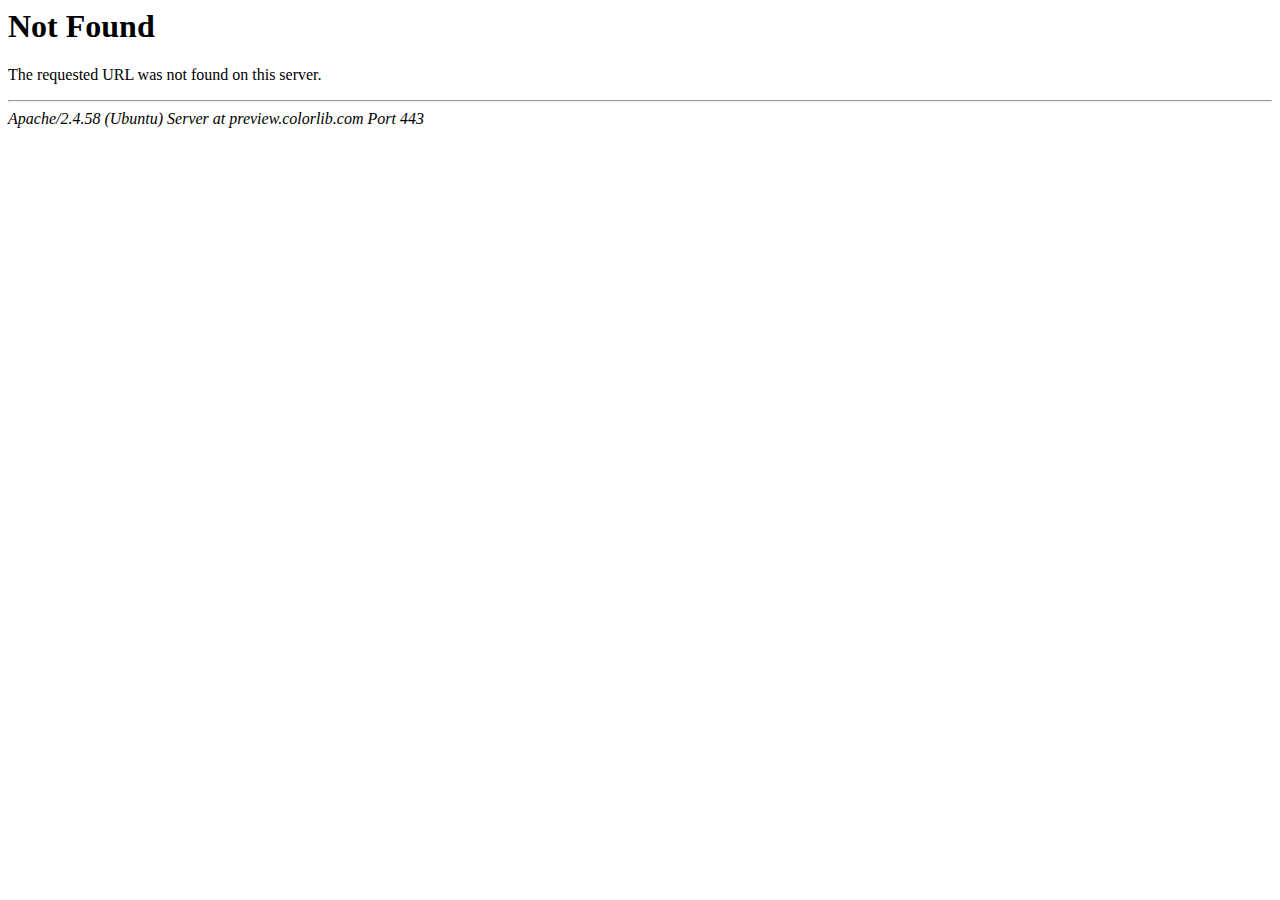
<file: css/owl.video.play.html>
<!DOCTYPE HTML PUBLIC "-//IETF//DTD HTML 2.0//EN">
<html><head>
<title>404 Not Found</title>
</head><body>
<h1>Not Found</h1>
<p>The requested URL was not found on this server.</p>
<hr>
<address>Apache/2.4.58 (Ubuntu) Server at preview.colorlib.com Port 443</address>
<script defer src="https://static.cloudflareinsights.com/beacon.min.js/vcd15cbe7772f49c399c6a5babf22c1241717689176015" integrity="sha512-ZpsOmlRQV6y907TI0dKBHq9Md29nnaEIPlkf84rnaERnq6zvWvPUqr2ft8M1aS28oN72PdrCzSjY4U6VaAw1EQ==" data-cf-beacon='{"rayId":"9b0e258c8e2e71f4","version":"2025.9.1","serverTiming":{"name":{"cfExtPri":true,"cfEdge":true,"cfOrigin":true,"cfL4":true,"cfSpeedBrain":true,"cfCacheStatus":true}},"token":"cd0b4b3a733644fc843ef0b185f98241","b":1}' crossorigin="anonymous"></script>
</body></html>
</file>
